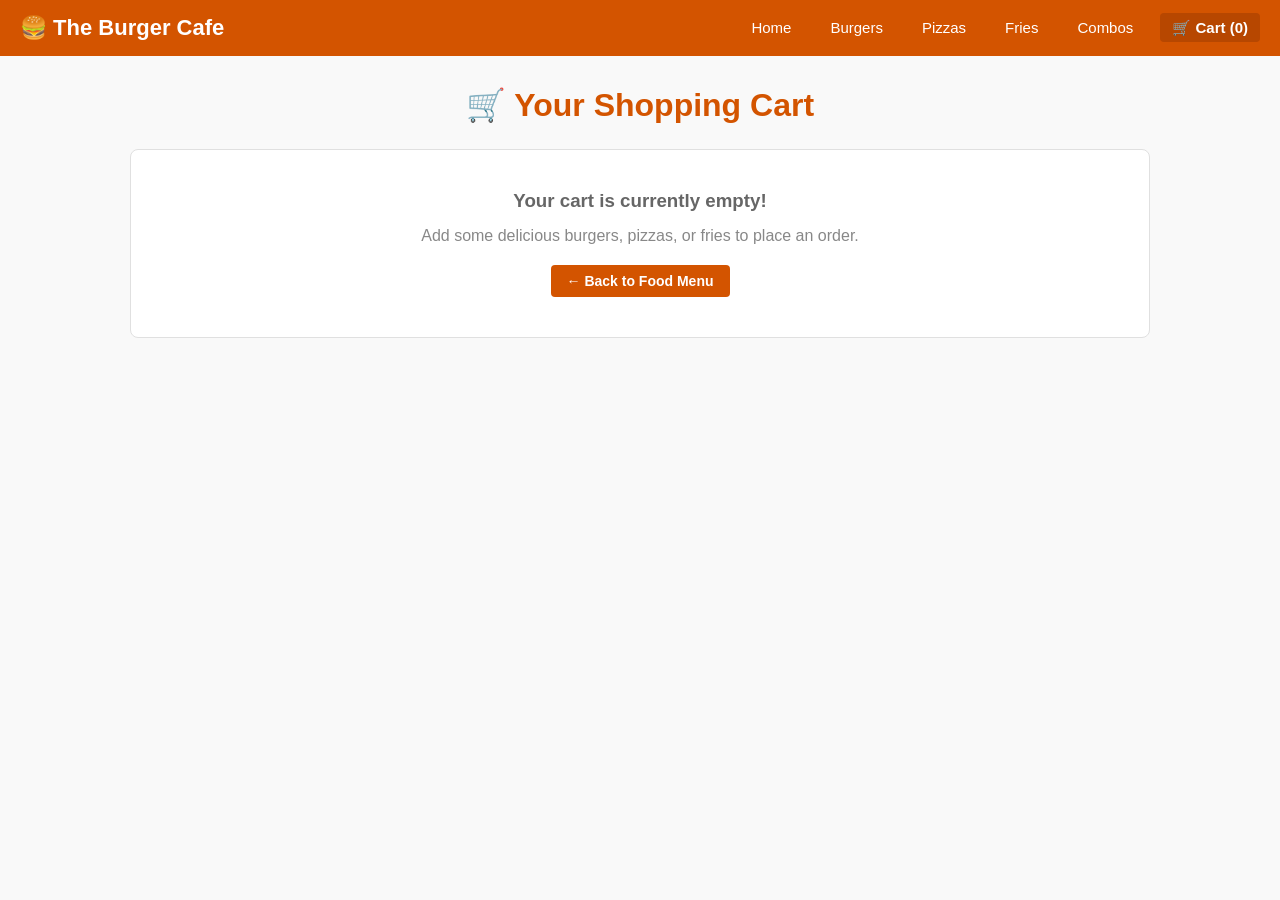
<file: cart.html>
<!DOCTYPE html>
<html lang="en">
<head>
  <meta charset="UTF-8">
  <meta name="viewport" content="width=device-width, initial-scale=1.0">
  <title>The Burger Cafe - Shopping Cart & Order</title>
  <link rel="stylesheet" href="style.css">
</head>
<body>

  <!-- Navigation Bar -->
  <nav class="navbar">
    <a href="index.html" class="logo">🍔 The Burger Cafe</a>
    <ul class="nav-links">
      <li><a href="index.html">Home</a></li>
      <li><a href="burger.html">Burgers</a></li>
      <li><a href="pizza.html">Pizzas</a></li>
      <li><a href="fries.html">Fries</a></li>
      <li><a href="combos.html">Combos</a></li>
      <li><a href="cart.html" class="cart-link active">🛒 Cart (<span id="cart-count">0</span>)</a></li>
    </ul>
  </nav>

  <div class="container">
    <h1 class="page-title">🛒 Your Shopping Cart</h1>

    <!-- Message shown if cart is empty -->
    <div id="empty-cart-msg" style="display:none; text-align:center; padding: 40px 20px; background:#fff; border-radius:8px; border:1px solid #e0e0e0;">
      <h3 style="color:#666; margin-bottom:15px;">Your cart is currently empty!</h3>
      <p style="color:#888; margin-bottom:20px;">Add some delicious burgers, pizzas, or fries to place an order.</p>
      <a href="index.html" class="btn btn-primary">&larr; Back to Food Menu</a>
    </div>

    <!-- Active Cart Content -->
    <div id="cart-content">
      
      <!-- Table of Cart Items -->
      <table class="cart-table">
        <thead>
          <tr>
            <th>Photo</th>
            <th>Item Name</th>
            <th>Price</th>
            <th>Action</th>
          </tr>
        </thead>
        <tbody id="cart-table-body">
          <!-- Filled dynamically by script.js -->
        </tbody>
      </table>

      <!-- Total Price Box -->
      <div class="cart-total-box">
        Grand Total: ₹<span id="cart-total">0</span>
      </div>

      <!-- Checkout Form with JavaScript Validation -->
      <div class="form-box">
        <h3>Customer & Delivery Details</h3>
        <p style="font-size:13px; color:#666; margin-bottom:15px;">Please fill out this form to complete your order. All fields are verified by JavaScript.</p>

        <form id="checkout-form" onsubmit="return validateAndOrder(event)">
          
          <!-- Name Input -->
          <div class="form-group">
            <label for="cust-name">Full Name *</label>
            <input type="text" id="cust-name" placeholder="Enter your full name">
            <span class="error-text" id="name-error"></span>
          </div>

          <!-- Phone Input -->
          <div class="form-group">
            <label for="cust-phone">Mobile Number (10 Digits) *</label>
            <input type="tel" id="cust-phone" placeholder="Enter 10-digit mobile number" maxlength="10">
            <span class="error-text" id="phone-error"></span>
          </div>

          <!-- Email Input -->
          <div class="form-group">
            <label for="cust-email">Email Address *</label>
            <input type="email" id="cust-email" placeholder="example@email.com">
            <span class="error-text" id="email-error"></span>
          </div>

          <!-- Address Input -->
          <div class="form-group">
            <label for="cust-address">Delivery Address *</label>
            <textarea id="cust-address" rows="3" placeholder="Enter your full house no., street, and area"></textarea>
            <span class="error-text" id="address-error"></span>
          </div>

          <!-- Payment Option -->
          <div class="form-group">
            <label for="cust-payment">Payment Method *</label>
            <select id="cust-payment">
              <option value="">-- Select Payment Method --</option>
              <option value="cod">Cash on Delivery (COD)</option>
              <option value="upi">UPI / QR Code</option>
              <option value="card">Credit / Debit Card</option>
            </select>
            <span class="error-text" id="payment-error"></span>
          </div>

          <!-- Submit Order Button -->
          <button type="submit" class="btn btn-success" style="width:100%; padding:12px; font-size:16px;">
            Place Order &rarr;
          </button>
        </form>
      </div>

    </div>
  </div>

  <!-- ORDER SUCCESSFUL POPUP MODAL (Controlled by jQuery) -->
  <div class="modal-overlay" id="orderSuccessModal">
    <div class="modal-box success-popup">
      <div class="success-icon">&#10004;</div>
      <h2>Order Successful!</h2>
      <p style="color:#555; font-size:14px;">Thank you! Your order has been placed successfully and is being prepared.</p>

      <div class="order-details-box">
        <p><strong>Order ID:</strong> <span id="order-id-display"></span></p>
        <p><strong>Customer Name:</strong> <span id="order-name-display"></span></p>
        <p><strong>Phone:</strong> <span id="order-phone-display"></span></p>
        <p><strong>Delivery Address:</strong> <span id="order-address-display"></span></p>
        <p><strong>Total Amount:</strong> <span id="order-total-display" style="color:#d35400; font-weight:bold;"></span></p>
        <p><strong>Estimated Time:</strong> 30 - 35 minutes</p>
      </div>

      <button class="btn btn-primary" onclick="closeOrderPopup()">Back to Home</button>
    </div>
  </div>

  <script src="https://code.jquery.com/jquery-3.7.1.min.js"></script>
  <script src="script.js"></script>
  <script>
    // Call displayCart() on page load to render table items
    $(document).ready(function() {
      displayCart();
    });
  </script>
</body>
</html>
</file>
<file: style.css>
/* =========================================
   The Burger Cafe - Simple CSS Stylesheet
   Designed for First Year Web Designing Project
   Technologies: HTML, CSS, JavaScript, jQuery
   ========================================= */

/* Basic page reset and font */
* {
  margin: 0;
  padding: 0;
  box-sizing: border-box;
  font-family: Arial, Helvetica, sans-serif;
}

body {
  background-color: #f9f9f9;
  color: #333333;
}

/* Simple Navigation Bar */
.navbar {
  background-color: #d35400;
  padding: 15px 20px;
  display: flex;
  justify-content: space-between;
  align-items: center;
  position: sticky;
  top: 0;
  z-index: 200;
}

.navbar .logo {
  color: #ffffff;
  font-size: 22px;
  font-weight: bold;
  text-decoration: none;
}

.navbar .nav-links {
  list-style: none;
  display: flex;
  gap: 15px;
  margin: 0;
  padding: 0;
}

.navbar .nav-links a {
  color: #ffffff;
  text-decoration: none;
  font-size: 15px;
  padding: 6px 12px;
  border-radius: 4px;
}

.navbar .nav-links a:hover,
.navbar .nav-links a.active {
  background-color: #b74700;
}

.cart-link {
  background-color: #27ae60;
  font-weight: bold;
}

.cart-link:hover {
  background-color: #1e8449 !important;
}

/* Page Container */
.container {
  max-width: 1050px;
  margin: 30px auto;
  padding: 0 15px;
}

/* Page Headings */
.page-title {
  text-align: center;
  margin-bottom: 25px;
  color: #d35400;
}

.page-subtitle {
  text-align: center;
  margin-top: -15px;
  margin-bottom: 30px;
  color: #666;
  font-size: 15px;
}

/* Home Page Banner */
.banner {
  background-color: #fbeee6;
  border: 1px solid #f5cba7;
  border-radius: 8px;
  padding: 35px 20px;
  text-align: center;
  margin-bottom: 35px;
}

.banner h1 {
  color: #d35400;
  font-size: 28px;
  margin-bottom: 10px;
}

.banner p {
  color: #555;
  font-size: 16px;
  max-width: 600px;
  margin: 0 auto;
}

/* Grid Layout for Cards */
.grid-container {
  display: grid;
  grid-template-columns: repeat(auto-fit, minmax(220px, 1fr));
  gap: 20px;
  margin-bottom: 40px;
}

/* Card Styling */
.card {
  background-color: #ffffff;
  border: 1px solid #e0e0e0;
  border-radius: 8px;
  overflow: hidden;
  text-align: center;
  padding-bottom: 15px;
  box-shadow: 0 2px 5px rgba(0, 0, 0, 0.05);
  transition: transform 0.2s ease;
}

.card:hover {
  transform: translateY(-4px);
  box-shadow: 0 4px 10px rgba(0, 0, 0, 0.1);
}

.card img {
  width: 100%;
  height: 160px;
  object-fit: cover;
  border-bottom: 1px solid #eeeeee;
}

.card h3 {
  font-size: 18px;
  margin: 12px 10px 6px;
  color: #222;
}

.card p {
  font-size: 13px;
  color: #666;
  padding: 0 10px;
  margin-bottom: 10px;
  min-height: 38px;
}

.card .price {
  font-size: 17px;
  font-weight: bold;
  color: #d35400;
  margin-bottom: 12px;
}

/* Buttons */
.btn {
  display: inline-block;
  padding: 8px 16px;
  border-radius: 4px;
  text-decoration: none;
  border: none;
  cursor: pointer;
  font-size: 14px;
  font-weight: bold;
  transition: background-color 0.2s;
}

.btn-primary {
  background-color: #d35400;
  color: #ffffff;
}

.btn-primary:hover {
  background-color: #b74700;
}

.btn-secondary {
  background-color: #34495e;
  color: #ffffff;
  margin-top: 5px;
}

.btn-secondary:hover {
  background-color: #2c3e50;
}

.btn-danger {
  background-color: #e74c3c;
  color: #ffffff;
}

.btn-danger:hover {
  background-color: #c0392b;
}

.btn-success {
  background-color: #27ae60;
  color: #ffffff;
}

.btn-success:hover {
  background-color: #1e8449;
}

/* Home Category Options Section */
.category-btn-group {
  display: flex;
  justify-content: center;
  gap: 8px;
  padding: 0 10px;
}

/* Simple Pop-up Modal */
.modal-overlay {
  display: none; /* hidden by default, shown by jQuery */
  position: fixed;
  top: 0;
  left: 0;
  width: 100%;
  height: 100%;
  background-color: rgba(0, 0, 0, 0.5);
  z-index: 1000;
  justify-content: center;
  align-items: center;
}

.modal-box {
  background-color: #ffffff;
  border-radius: 8px;
  width: 90%;
  max-width: 500px;
  padding: 20px;
  position: relative;
  box-shadow: 0 5px 15px rgba(0, 0, 0, 0.3);
}

.modal-box .close-btn {
  position: absolute;
  top: 12px;
  right: 15px;
  font-size: 22px;
  font-weight: bold;
  color: #888;
  cursor: pointer;
}

.modal-box .close-btn:hover {
  color: #000;
}

.modal-box h2 {
  color: #d35400;
  margin-bottom: 15px;
  font-size: 20px;
  border-bottom: 1px solid #eee;
  padding-bottom: 8px;
}

.popup-items-list {
  max-height: 280px;
  overflow-y: auto;
  margin-bottom: 15px;
}

.popup-item {
  display: flex;
  align-items: center;
  gap: 12px;
  padding: 8px 0;
  border-bottom: 1px solid #f2f2f2;
}

.popup-item img {
  width: 50px;
  height: 50px;
  object-fit: cover;
  border-radius: 4px;
}

.popup-item .info {
  flex: 1;
  text-align: left;
}

.popup-item .info h4 {
  font-size: 14px;
  margin-bottom: 4px;
}

.popup-item .info span {
  font-size: 13px;
  color: #d35400;
  font-weight: bold;
}

/* Cart Table */
.cart-table {
  width: 100%;
  border-collapse: collapse;
  background-color: #ffffff;
  border-radius: 8px;
  overflow: hidden;
  box-shadow: 0 1px 4px rgba(0, 0, 0, 0.05);
  margin-bottom: 25px;
}

.cart-table th,
.cart-table td {
  padding: 12px 15px;
  border-bottom: 1px solid #eeeeee;
  text-align: center;
}

.cart-table th {
  background-color: #f2f2f2;
  color: #555;
  font-size: 14px;
}

.cart-table td img {
  width: 50px;
  height: 50px;
  object-fit: cover;
  border-radius: 4px;
  vertical-align: middle;
}

.cart-total-box {
  background-color: #ffffff;
  padding: 15px 20px;
  border: 1px solid #e0e0e0;
  border-radius: 8px;
  text-align: right;
  margin-bottom: 30px;
  font-size: 18px;
  font-weight: bold;
}

.cart-total-box span {
  color: #d35400;
}

/* Checkout Form Section */
.form-box {
  background-color: #ffffff;
  border: 1px solid #e0e0e0;
  border-radius: 8px;
  padding: 25px;
  max-width: 600px;
  margin: 0 auto 40px;
  box-shadow: 0 2px 5px rgba(0, 0, 0, 0.05);
}

.form-box h3 {
  color: #d35400;
  margin-bottom: 15px;
  border-bottom: 1px solid #eee;
  padding-bottom: 8px;
}

.form-group {
  margin-bottom: 15px;
  text-align: left;
}

.form-group label {
  display: block;
  font-size: 14px;
  font-weight: bold;
  margin-bottom: 5px;
  color: #444;
}

.form-group input,
.form-group select,
.form-group textarea {
  width: 100%;
  padding: 9px 12px;
  border: 1px solid #ccc;
  border-radius: 4px;
  font-size: 14px;
}

.form-group input:focus,
.form-group select:focus,
.form-group textarea:focus {
  border-color: #d35400;
  outline: none;
}

.error-text {
  color: #e74c3c;
  font-size: 12px;
  margin-top: 4px;
  display: block;
}

/* Order Success Popup Styling */
.success-popup {
  text-align: center;
}

.success-icon {
  font-size: 48px;
  color: #27ae60;
  margin-bottom: 10px;
}

.success-popup h2 {
  color: #27ae60;
  margin-bottom: 10px;
}

.order-details-box {
  background-color: #f9f9f9;
  border: 1px dashed #ccc;
  padding: 12px;
  margin: 15px 0;
  text-align: left;
  font-size: 13px;
  line-height: 1.6;
}

/* Footer */
footer {
  background-color: #333333;
  color: #ffffff;
  text-align: center;
  padding: 20px 10px;
  font-size: 14px;
  margin-top: 50px;
}

footer p {
  margin-bottom: 5px;
}

/* Responsive adjustment */
@media (max-width: 600px) {
  .navbar {
    flex-direction: column;
    gap: 10px;
  }
  .navbar .nav-links {
    flex-wrap: wrap;
    justify-content: center;
  }
  .category-btn-group {
    flex-direction: column;
  }
}
</file>
